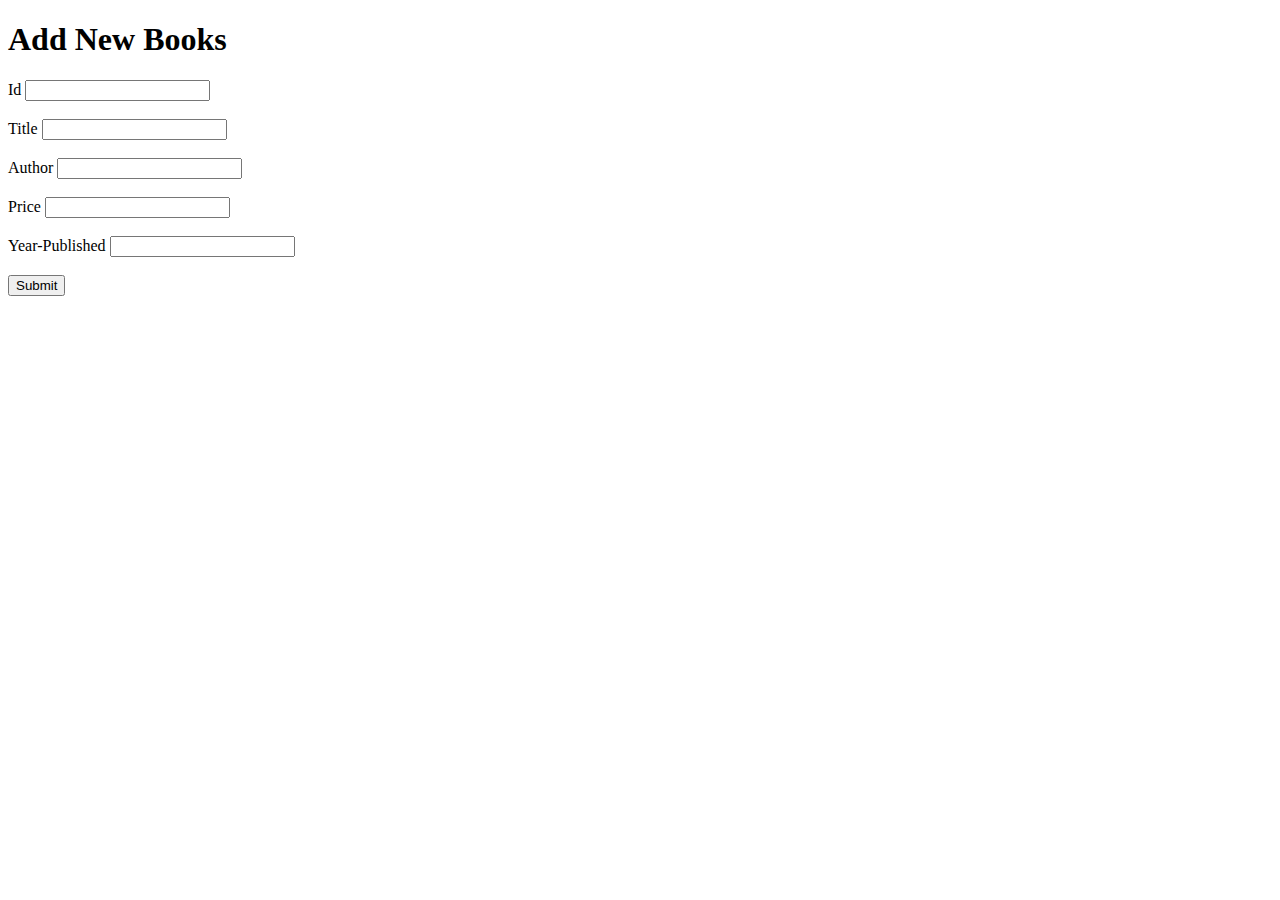
<file: templates/additem.html>
<!DOCTYPE html>
<html lang="en">

<head>
    <meta charset="UTF-8">
    <meta name="viewport" content="width=device-width, initial-scale=1.0">
    <title>AddNewItems Form..</title>
</head>

<body>

    <h1>Add New Books</h1>
    <form action="{{url_for('add_new_items')}}" method="post">
        <label for="">Id</label>
        <input type="number" name="id" id="id"><br><br>

        <label for="">Title</label>
        <input type="text" name="title" id="title"><br><br>

        <label for="">Author</label>
        <input type="text" name="author" id="author"><br><br>

        <label for="">Price</label>
        <input type="number" name="price" id="price"><br><br>

        <label for="">Year-Published</label>
        <input type="number" name="year_published" id="published"><br><br>

        <input type="submit" value="Submit" onsubmit="add_new_items()">


    </form>

</body>

</html>
</file>
